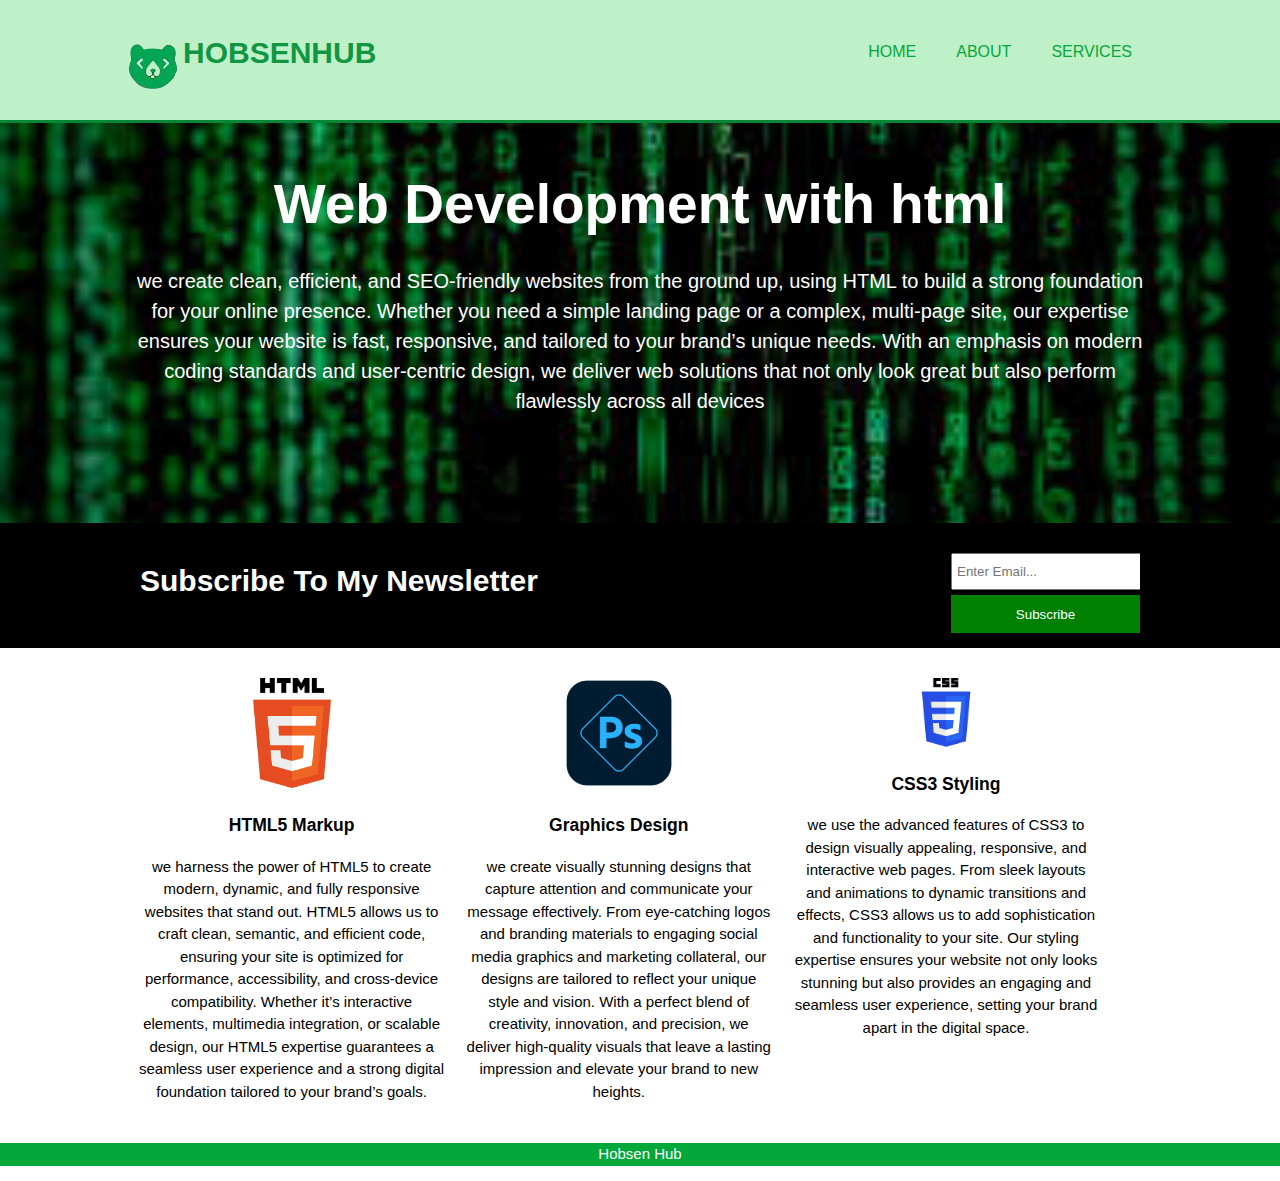
<file: hobsen project 2/index.html>
<!DOCTYPE html>
<html lang="en">
<head>
    <meta charset="UTF-8">
    <meta name="viewport" content="width=device-width, initial-scale=1.0">
    <title>Hobsen web Design | welcome</title>
    <link rel="icon" href="img/KTV-logo-removebg-preview.png">
    <link rel="stylesheet" href="style.css">
</head>
<body>
    <header>
        <div class="container">
            <div id="branding">
                <h1><img src="img/KTV-logo-removebg-preview.png" alt=""><span class="highlight"></span>HOBSEN</span>HUB</h1>
            </div>
            <nav>
                <ul>
                    <li class="current"><a href="index.html">Home</a></li>
                    <li><a href="about.html">About</a></li>
                    <li><a href="services.html">Services</a></li>
                </ul>
            </nav>
        </div>
    </header>
    <section id="showcase">
        <div class="container">
            <h1> Web Development with html</h1>
            <p>  we create clean, efficient, and SEO-friendly websites from the ground up,
                 using HTML to build a strong foundation for your online presence. 
                 Whether you need a simple landing page or a complex, multi-page site,
                  our expertise ensures your website is fast, responsive, and tailored to your 
                  brand’s unique needs. With an emphasis on modern coding standards and user-centric 
                  design, we deliver web solutions that not only look great but also perform 
                  flawlessly across all devices
            </p>

        </div>

    </section>
    <section id="newsletter">
        <div class="container">
            <h1>Subscribe To My Newsletter</h1>
            <form action="">
                <input type="email" placeholder="Enter Email..." required>
                <button type="submit" class="button_1">Subscribe</button>
            </form>

        </div>

    </section>
    <section id="boxes">
        <div class="container">
            <div class="box">
                <img src="img/HTML.png" alt="html">
                <h3>HTML5 Markup</h3>
                <p>we harness the power of HTML5 to create modern, dynamic, 
                    and fully responsive websites that stand out. HTML5 allows us to craft clean,
                     semantic, and efficient code, ensuring your site is optimized for performance,
                      accessibility, and cross-device compatibility. Whether it’s interactive elements,
                       multimedia integration, or scalable design, our HTML5 expertise guarantees
                        a seamless user experience and a strong digital foundation tailored to 
                        your brand’s goals.
                </p>
            </div>
            <div class="box">
                <img src="img/photoshop.png" alt="Graphics">
                <h3>Graphics Design</h3>
                <p>we create visually stunning designs that capture attention and communicate
                     your message effectively. From eye-catching logos and branding materials
                      to engaging social media graphics and marketing collateral, our designs 
                      are tailored to reflect your unique style and vision. With a perfect blend
                       of creativity, innovation, and precision, we deliver high-quality visuals 
                       that leave a lasting impression and elevate your brand to new heights. 
                </p>
            </div>
            <div class="box">
                <img src="img/css.png" alt="css">
                <h3>CSS3 Styling</h3>
                <p>we use the advanced features of CSS3 to design visually appealing, 
                    responsive, and interactive web pages. From sleek layouts and animations
                     to dynamic transitions and effects, CSS3 allows us to add sophistication
                      and functionality to your site. Our styling expertise ensures your website
                       not only looks stunning but also provides an engaging and seamless user
                        experience, setting your brand apart in the digital space.
                </p>
            </div>

        </div>
        
    </section>
    <footer>
        <p>Hobsen Hub</p>
    </footer>

</body>
</html>
</file>
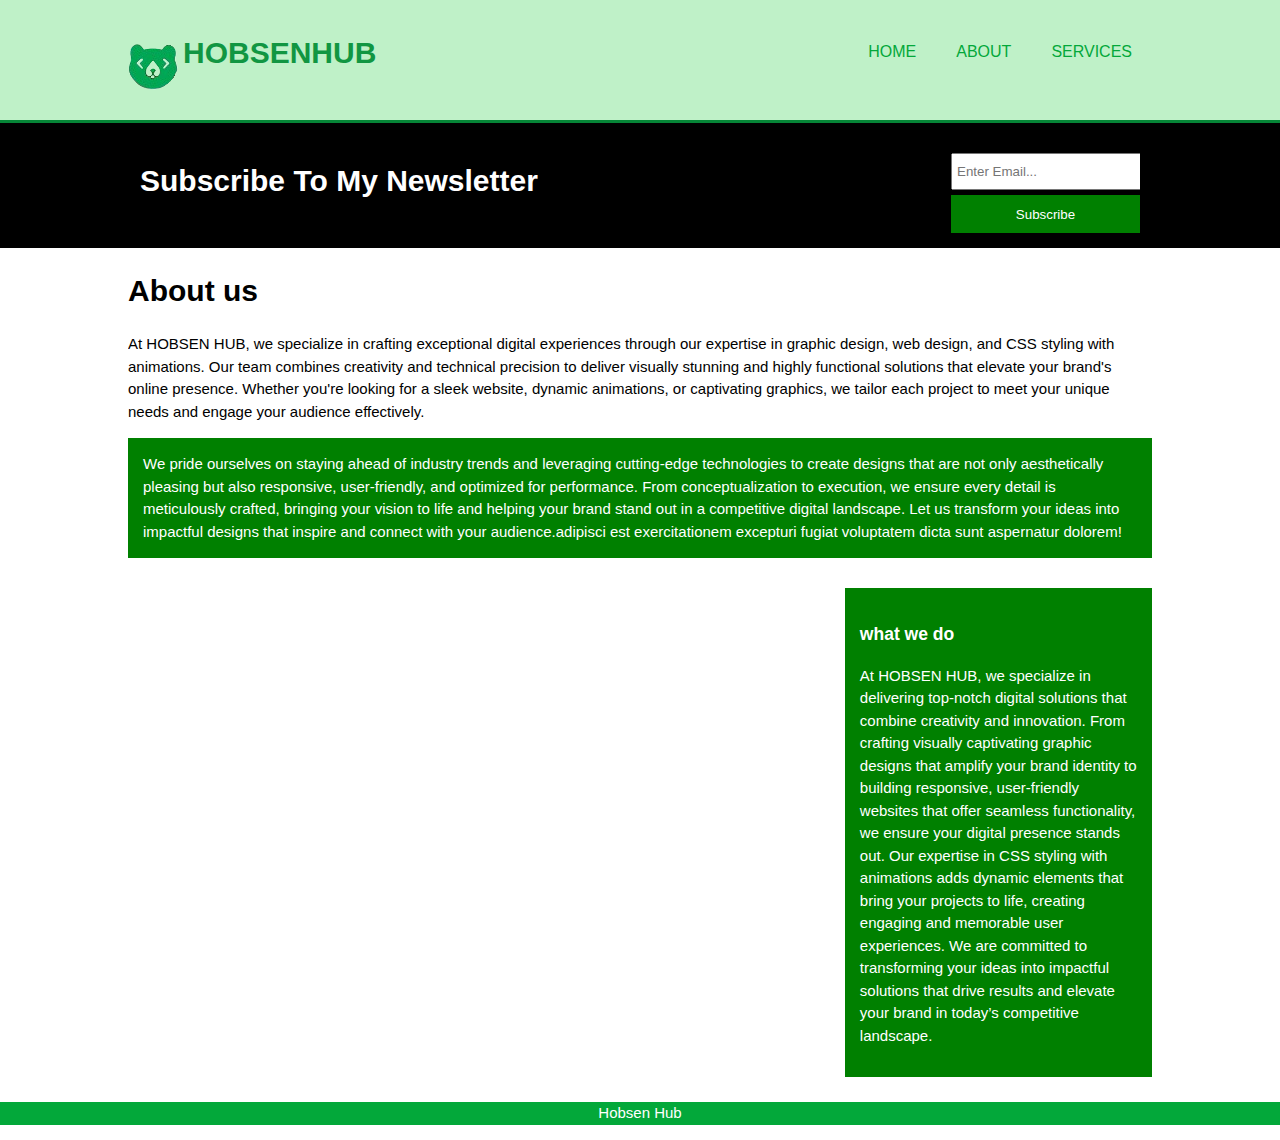
<file: hobsen project 2/about.html>
<!DOCTYPE html>
<html lang="en">
<head>
    <meta charset="UTF-8">
    <meta name="viewport" content="width=device-width, initial-scale=1.0">
    <title>Hobsen web Design | About</title>
    <link rel="icon" href="img/KTV-logo-removebg-preview.png">
    <link rel="stylesheet" href="style.css">
</head>
<body>
    <body>
        <header>
            <div class="container">
                <div id="branding">
                    <h1><img src="img/KTV-logo-removebg-preview.png" alt=""><span class="highlight"></span>HOBSEN</span>HUB</h1>               
                </div>
                <nav>
                    <ul>
                        <li class="current"><a href="index.html">Home</a></li>
                        <li><a href="about.html">About</a></li>
                        <li><a href="services.html">Services</a></li>
                    </ul>
                </nav>
            </div>
        </header>
        <section id="newsletter">
            <div class="container">
                <h1>Subscribe To My Newsletter</h1>
                <form action="">
                    <input type="email" placeholder="Enter Email..." required>
                    <button type="submit" class="button_1">Subscribe</button>
                </form>
    
            </div>
    
        </section>
        <section id="main">
            <div class="container">
                <article id="main-col">
                    <h1 class="page-title">About us</h1>
                    <p>
                        At HOBSEN HUB, we specialize in crafting exceptional digital experiences
                         through our expertise in graphic design, web design, and CSS styling with 
                         animations. Our team combines creativity and technical precision to deliver
                          visually stunning and highly functional solutions that elevate your brand's 
                          online presence. Whether you're looking for a sleek website, dynamic animations, 
                          or captivating graphics, we tailor each project to meet your unique needs and engage
                           your audience effectively.
                    </p>
                    <p class="dark">
                        We pride ourselves on staying ahead of industry trends and leveraging cutting-edge technologies
                         to create designs that are not only aesthetically pleasing but also responsive, user-friendly,
                         and optimized for performance. From conceptualization to execution, we ensure every detail is
                          meticulously crafted, bringing your vision to life and helping your brand stand out in a 
                          competitive digital landscape. Let us transform your ideas into impactful designs that inspire
                           and connect with your audience.adipisci est exercitationem excepturi fugiat voluptatem dicta
                            sunt aspernatur dolorem!

                    </p>

                </article>
                <aside id="sidebar">
                    <div class="dark">
                        <h3>what we do</h3>
                        <p>At HOBSEN HUB, we specialize in delivering top-notch digital solutions that combine creativity and innovation. 
                            From crafting visually captivating graphic designs that amplify your brand identity to building 
                            responsive, user-friendly websites that offer seamless functionality, we ensure your digital
                             presence stands out. Our expertise in CSS styling with animations adds dynamic elements that 
                             bring your projects to life, creating engaging and memorable user experiences. We are committed
                              to transforming your ideas into impactful solutions that drive results and elevate your brand
                               in today’s competitive landscape.</p>
                    </div>

                </aside>

            </div>

        </section>
        <footer>
            <p>Hobsen Hub</p>
        </footer>
</body>
</html>
</file>
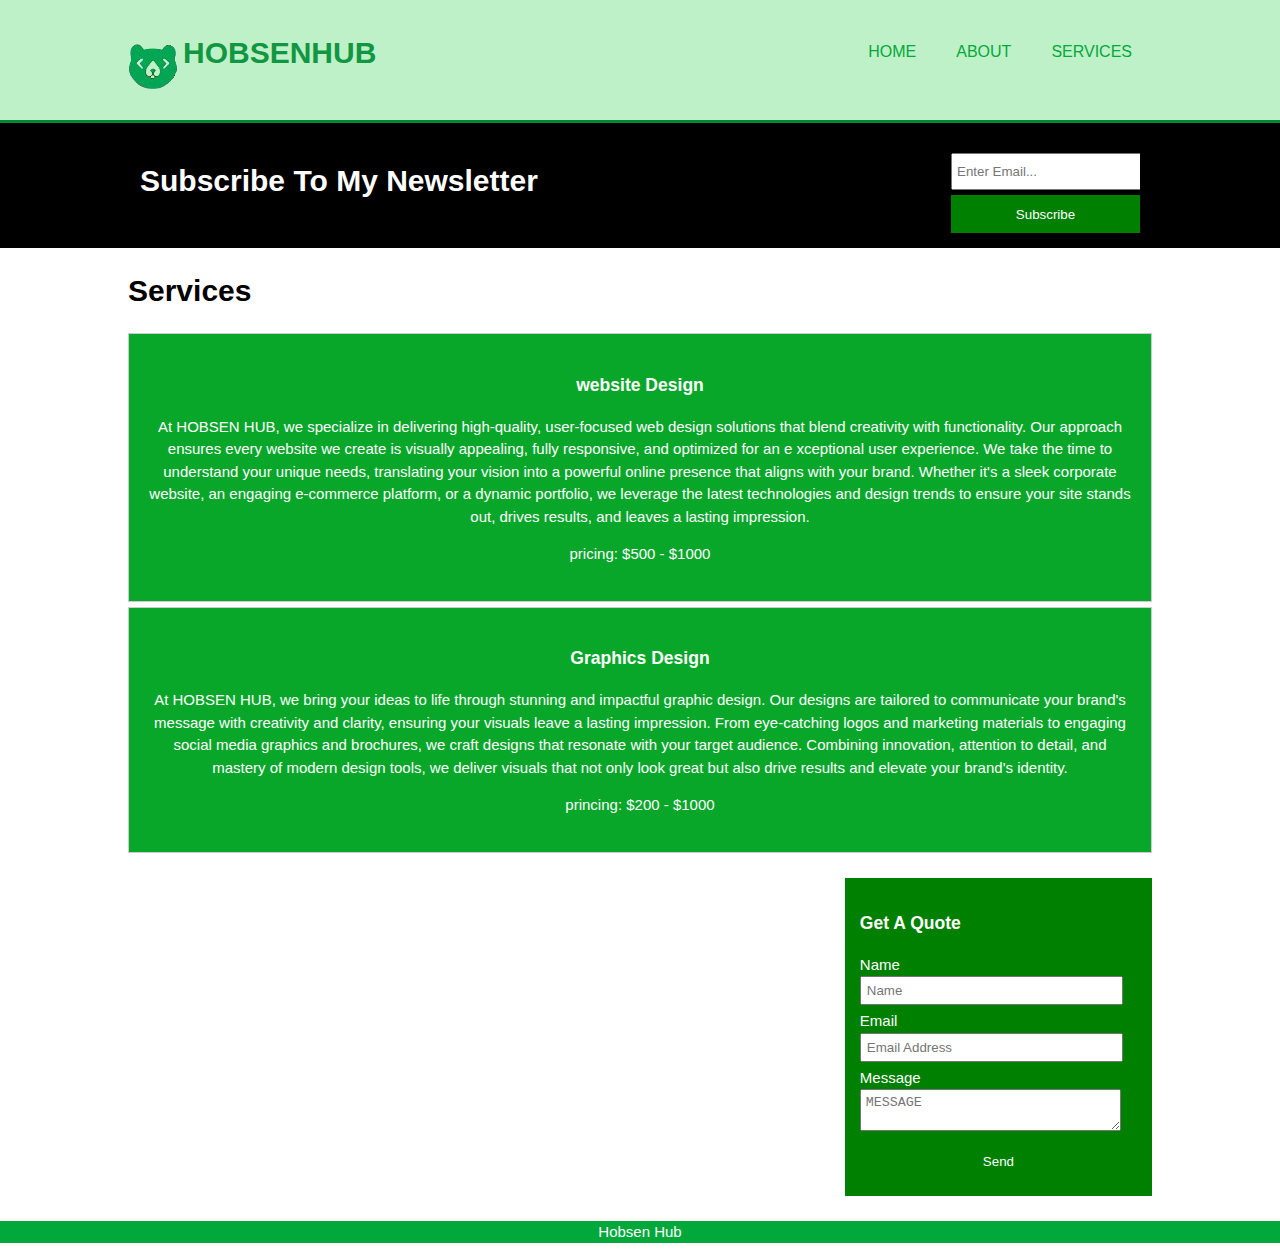
<file: hobsen project 2/services.html>
<!DOCTYPE html>
<html lang="en">
<head>
    <meta charset="UTF-8">
    <meta name="viewport" content="width=device-width, initial-scale=1.0">
    <title>Hobsen web Design | Services</title>
    <link rel="icon" href="img/KTV-logo-removebg-preview.png">
    <link rel="stylesheet" href="style.css">
</head>
<body>
    <header>
        <div class="container">
            <div id="branding">
                <h1><img src="img/KTV-logo-removebg-preview.png" alt=""><span class="highlight"></span>HOBSEN</span>HUB</h1>           
            </div>
            <nav>
                <ul>
                    <li class="current"><a href="index.html">Home</a></li>
                    <li><a href="about.html">About</a></li>
                    <li><a href="services.html">Services</a></li>
                </ul>
            </nav>
        </div>
    </header>
    <section id="newsletter">
        <div class="container">
            <h1>Subscribe To My Newsletter</h1>
            <form action="">
                <input type="email" placeholder="Enter Email..." required>
                <button type="submit" class="button_1">Subscribe</button>
            </form>
        </div>
    </section>
        
        <section id="main">
            <div class="container">
                <article id="main-col">
                    <h1 class="page-title"> Services</h1>
                    <ul id="services">
                        <li>
                            <h3>website Design</h3>
                            <p>At HOBSEN HUB, we specialize in delivering high-quality, 
                                user-focused web design solutions that blend creativity with
                                 functionality. Our approach ensures every website we create is visually 
                                 appealing, fully responsive, and optimized for an e
                                 xceptional user experience. We take the time to understand your
                                  unique needs, translating your vision into a powerful online 
                                  presence that aligns with your brand. 
                                  Whether it's a sleek corporate website, an engaging 
                                  e-commerce platform, or a dynamic portfolio, we leverage the 
                                  latest technologies and design trends to ensure your site stands out, 
                                  drives results, and leaves a lasting impression.
                            </p>      
                            <p>pricing: $500 - $1000</p>
                        </li>
                        <li>
                            <h3>Graphics Design</h3>
                            <p>
                                At HOBSEN HUB, we bring your ideas to life through stunning 
                                and impactful graphic design. Our designs are tailored to
                                 communicate your brand's message with creativity and clarity, 
                                 ensuring your visuals leave a lasting impression. From eye-catching 
                                 logos and marketing materials to engaging social media graphics and 
                                 brochures, we craft designs that resonate with your target audience.
                                  Combining innovation, attention to detail, and mastery of modern 
                                  design tools, we deliver visuals that not only look great but also 
                                  drive results and elevate your brand's identity.
                            </p>
                            <p>princing: $200 - $1000</p>
                        </li>

                    </ul>

                </article>
                <aside id="sidebar">
                    <div class="dark">
                        <h3>Get A Quote</h3>
                        <form class="quote">
                            <div>
                                <label for="">Name</label>
                                <input type="text" placeholder="Name">
                            </div>
                            <div>
                                <label for="">Email</label>
                                <input type="Emal" placeholder="Email Address">
                            </div>
                            <div>
                                <label for="">Message</label>
                                <textarea placeholder="MESSAGE"></textarea>
                            </div>
                            <div>
                                <button class="button_1" type="submit">Send</button>
                            </div>
                        </form>

                    </div>

                </aside>

            </div>

        </section>
        <footer>
            <p>Hobsen Hub</p>
        </footer>
    
</body>
</html>
</file>
<file: hobsen project 2/style.css>
body{
    font: 15px/1.5 Arial, Helvetica, sans-serif;
    padding:0;
    margin:0;
    background-color: white;
}
/*Global*/
.container{
    width: 80%;
    margin: auto;
    overflow: hidden;
}
ul{
    margin: 0;
    padding: 0;
}
.button_1{
    height: 38px;
    background: green;
    border: 0;
    padding-left: 20px;
    padding-right: 20px;
    color: white;
}
.dark{
    padding: 15px;
    background: green;
    color: white;
    margin-top: 10px;
    margin-bottom: 10px;
}
/*Header*/
header{
    background: rgb(191, 241, 200);
    color: rgb(17, 150, 66);
    padding-top: 30px;
    min-height: 70px;
    border-bottom: rgb(6, 134, 55) 3px solid;
}
header a{
    color: rgb(3, 168, 58);
    text-decoration: none;
    text-transform: uppercase;
    font-size: 16px;

}
header li{
    float: left;
    display: inline;
    padding: 0 20px 0 20px;
}
header #branding{
    float: left;
}
header #branding h1{
    margin: 0;
}
header nav{
    float: right;
    margin-top: 10px;
}
header #branding img{
  flood-color: aliceblue;
  float: inline-start;
}
header .highlight header .current a{
    color: #e8491d;
    font-weight: bold;
}
header a:hover{
    color: #cccccc;
    font-weight: bold;
}
/* showcase */
#showcase{
    min-height: 400px;
    background: url('./img/pic.jpeg') no-repeat;
    background-position: center;
    background-size: cover;
    text-align: center;
    color: white;
}
#showcase h1{
    margin-top: 100px;
    font-size: 55px;
    margin-bottom: 10px;
}
#showcase p{
    font-size: 20px;
}
/*Newsletter */
#newsletter{
    padding: 15px;
    color: white;
    background-color: rgb(0, 0, 0);
}
#newsletter h1{
    float: left;
}
#newsletter form{
    float: right;
    margin-top: 15px;
}
#newsletter input[type="email"]{
    padding: 4px;
    height: 25px;
    width: 250px;
}
/* Boxes*/
#boxes{
    margin-top: 20px;
}
#boxes .box{
    float: left;
    text-align: center;
    width: 30%;
    padding: 10px;
}
#boxes .box img{
    width: 110px;
}
/* sidebar */
aside#sidebar{
    float: right;
    width: 30%;
    margin-top: 10px;   
}
aside#sidebar .quote input, aside#sidebar .quote textarea{
    width: 90%;
    padding: 5px;
}
/* services */
ul#services li{
    list-style: none;
    padding: 20px;
    border: #cccccc solid 1px;
    margin-bottom: 5px;
    background-color: rgb(8, 167, 42);
    text-align: center;
    color: white;
}
/*Media Queries*/
@media(max-width: 768px){
    header #branding.box,
    header nav,
    header nav li,
    #newsletter h1 ,
    #newsletter form,
    #boxes .box,
    article#main-col,
    aside#sidebar{
        float: none;
        text-align: center;
        width: 100%;
    }

}
header{
    padding-bottom: 20px;
}
#showcase h1{
    margin-top: 40px;
}
#newsletter button, .quote button{
    display: block;
    width: 100%;
}
#newsletter form input[type="email"], .quote
input, .quote textarea{
    width: 100%;
    margin-bottom: 5px;
}
footer{
    background-color: rgb(3, 168, 58);
    text-align: center;
    border-bottom: 5px;
    color: white;
}
</file>
